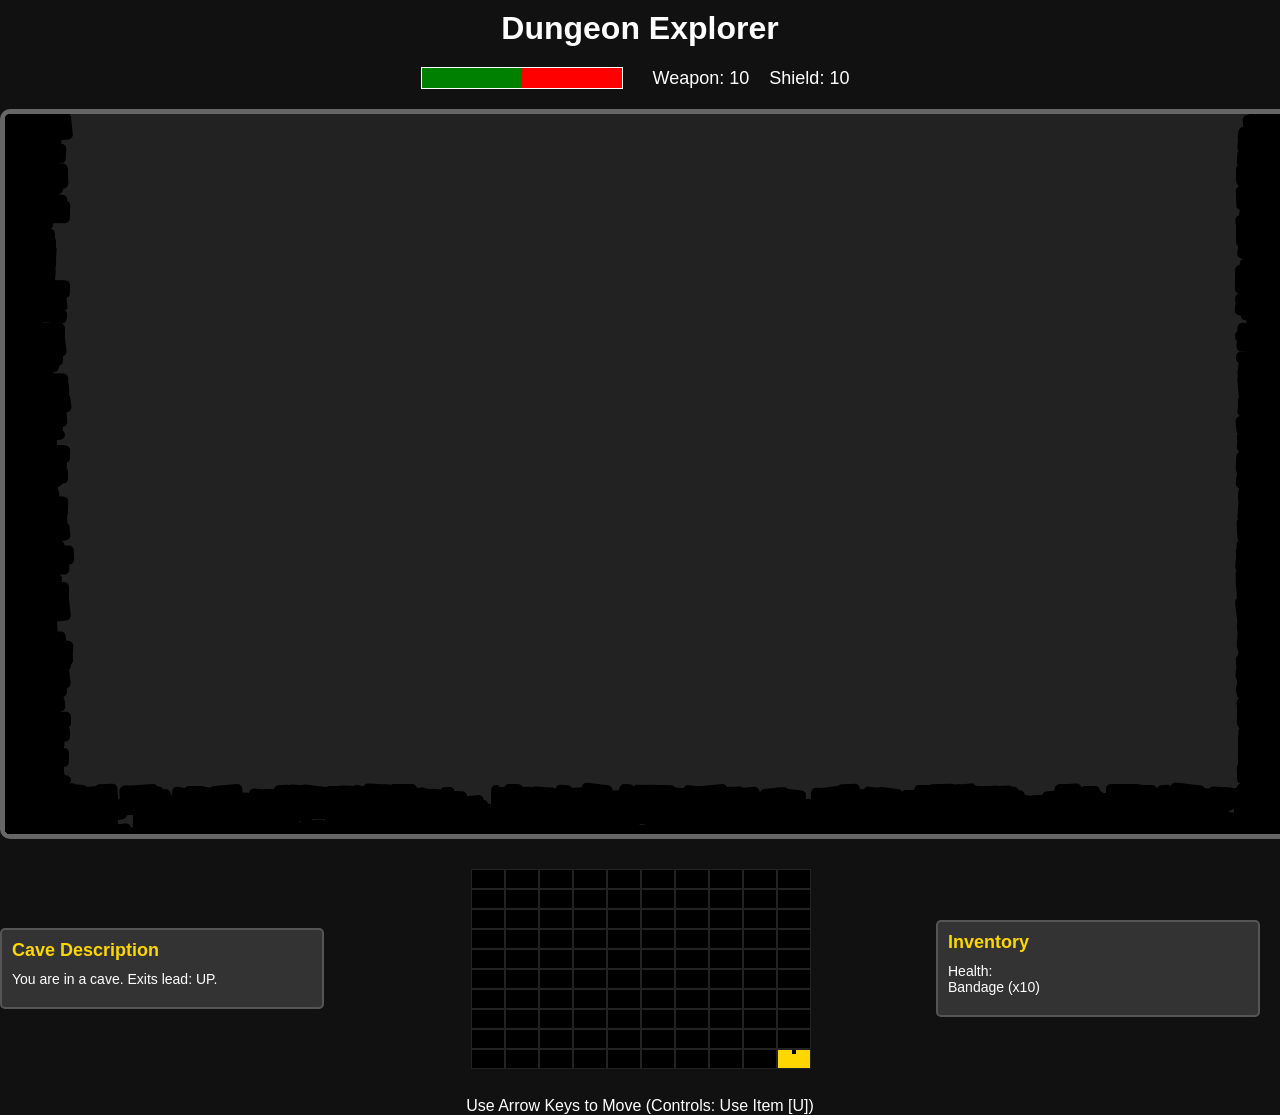
<file: index.html>
<!DOCTYPE html>
<html lang="en">
<head>
    <meta charset="UTF-8">
    <meta name="viewport" content="width=device-width, initial-scale=1.0">
    <title>Dungeon Explorer</title>
    <style>
        body {
            font-family: Arial, sans-serif;
            text-align: center;
            background-color: #111;
            color: white;
            margin: 0;
            max-width: 1280px;
            margin: 0 auto;
        }
    
        .wall-container {
            position: absolute;
            width: 100%;
            height: 100%;
        }
    
        .wall-chunk {
            position: absolute;
            background-color: #888; /* Default color; overridden by random color */
            border-radius: 5px; /* Optional: round edges of the chunks */
        }
    
        h1 {
            margin: 10px 0;
        }
    
        #game {
            max-width: 1280px;
            aspect-ratio: 16 / 9;
            width: 100%;
            margin: 20px auto;
            position: relative;
            background-color: #222;
            border: 5px solid #666;
            border-radius: 10px;
            overflow: hidden;
        }
    
        .wall, .ladder {
            position: absolute;
            background-color: #444;
        }
    
        .ladder {
            background-color: gold;
        }
    
        .wall.up, .ladder.up {
            top: 0;
            left: 0;
            width: 100%;
            height: 10px;
        }
    
        .wall.down, .ladder.down {
            bottom: 0;
            left: 0;
            width: 100%;
            height: 10px;
        }
    
        .wall.left, .ladder.left {
            left: 0;
            top: 0;
            width: 10px;
            height: 100%;
        }
    
        .wall.right, .ladder.right {
            right: 0;
            top: 0;
            width: 10px;
            height: 100%;
        }
    
        .enemy {
            position: absolute;
            top: 50%;
            left: 50%;
            transform: translate(-50%, -50%);
            width: 80px;
            height: 80px;
        }
    
        .artifact {
            position: absolute;
            top: 50%;
            left: 50%;
            transform: translate(-50%, -50%);
            width: 40px;
            height: 40px;
        }
    
        #mini-map {
            display: grid;
            grid-template-columns: repeat(10, 32px);
            grid-template-rows: repeat(10, 18px);
            gap: 2px;
            margin: 10px auto;
            width: max-content;
        }
    
        .mini-room {
            width: 32px;
            height: 18px;
            background-color: #333;
            border: 1px solid #222;
            position: relative;
        }
    
        .mini-room.discovered {
            background-color: #555;
        }
    
        .mini-room.current {
            background-color: gold;
        }
    
        .mini-exit {
            position: absolute;
            background-color: black;
            width: 4px;
            height: 4px;
        }
    
        .mini-exit.up {
            top: 0;
            left: 50%;
            transform: translateX(-50%);
        }
    
        .mini-exit.down {
            bottom: 0;
            left: 50%;
            transform: translateX(-50%);
        }
    
        .mini-exit.left {
            left: 0;
            top: 50%;
            transform: translateY(-50%);
        }
    
        .mini-exit.right {
            right: 0;
            top: 50%;
            transform: translateY(-50%);
        }
    
        .current-room {
            border: 3px solid gold;
            box-shadow: 0 0 10px rgba(255, 215, 0, 0.6);
        }
    
        #mini-map-container {
            display: flex;
            justify-content: center;
            align-items: center;
            margin: 20px auto;
        }
    
        #description-panel,
        #inventory-panel {
            width: 300px;
            padding: 10px;
            background-color: #333;
            border: 2px solid #555;
            border-radius: 5px;
            margin-right: 20px;
            text-align: left;
        }
    
        #description-panel h2,
        #inventory-panel h2 {
            margin: 0;
            font-size: 18px;
            color: gold;
        }
    
        #description-panel p,
        #inventory-panel p {
            margin: 10px 0;
            font-size: 14px;
        }

        #status-panel {
            display: flex;
            justify-content: center;
            align-items: center;
            margin: 20px auto;
        }

        #status-panel div {
            margin: 0 10px;
            font-size: 18px;
        }

        #status-panel h2 {
            margin: 0;
            font-size: 24px;
            color: gold;
        }

        #status-panel .health-bar-container,
        #status-panel .health-bar,
        #status-panel .health-fill {
            margin: 0; /* Ensure margin doesn't affect health bar */
        }
    
        /* Mobile breakpoint: stack mini-map container elements */
        @media (max-width: 1000px) {
            #mini-map-container {
                flex-direction: column;
                align-items: stretch;
            }
    
            #description-panel,
            #inventory-panel {
                margin: 10px auto;
                width: calc(100% - 40px); /* Make it more responsive for smaller screens */
            }
    
            #mini-map {
                margin: 10px auto;
            }
        }
    </style>


    
</head>
<body>
    <h1>Dungeon Explorer</h1>
    <div id="status-panel"></div>
    <div id="game"></div>
    <div id="mini-map-container">
        <div id="description-panel">
            <h2>Cave Description</h2>
            <p id="description">An unknown cave...</p>
        </div>
        <div id="mini-map"></div>
        <div id="inventory-panel">
            <h2>Inventory</h2>
            <p id="inventory">You are carrying nothing.</p>
        </div>
    </div>    <div id="info">Use Arrow Keys to Move</div>

    <script>
        const GRID_SIZE = 10;
        const TOTAL_SCREENS = GRID_SIZE * GRID_SIZE;
        const DIRECTIONS = {
            UP: [0, -1],
            DOWN: [0, 1],
            LEFT: [-1, 0],
            RIGHT: [1, 0]
        };

        const ENEMY_STATUSES = ["sleeping", "uninterested", "angry", "hungry", "curious"];

        const ENEMY_TYPES = [
            { name: "Troll", health: 100, strength: 10, maxCount: 10 },
            { name: "Cyclops", health: 200, strength: 40, maxCount: 5 },
            { name: "Minotaur", health: 300, strength: 60, maxCount: 3 },
            { name: "Goblin", health: 50, strength: 10, maxCount: 15 },
            { name: "Orc", health: 150, strength: 30, maxCount: 7 },
            { name: "Wraith", health: 250, strength: 50, maxCount: 4 },
            { name: "Demon", health: 500, strength: 70, maxCount: 2 }
        ];
        const BOSS_TYPES = [
            { name: "Dragon", health: 1000, strength: 100 },
            { name: "Lich King", health: 1000, strength: 100 },
            { name: "Demon Lord", health: 1000, strength: 100 },
            { name: "Hydra", health: 1000, strength: 100 }
        ];
        const FOOD_ITEMS = [
            { name: "apple", health: 50 },
            { name: "bread", health: 30 },
            { name: "cheese", health: 40 },
            { name: "meat", health: 50 },
        ]; 
        const HEALTH_ITEMS = [
            { name: "bandage", health: 100 },
            { name: "potion", health: 200 },
            { name: "elixir", health: 500 },
            { name: "herb", health: 50 }
        ]
        const SHIELD_ITEMS = [
            { name: "Wooden Shield", strength: 20 },
            { name: "Iron Shield", strength: 40 },
            { name: "Steel Shield", strength: 60 },
            { name: "Golden Shield", strength: 80 },
            { name: "Diamond Shield", strength: 100 }
        ];

        const WEAPON_ITEMS = [
            { name: "Wooden Sword", strength: 20, uses: 10 },
            { name: "Iron Sword", strength: 40, uses: 20 },
            { name: "Steel Sword", strength: 60, uses: 25 },
            { name: "Golden Sword", strength: 80, uses: 30 },
            { name: "Diamond Sword", strength: 100, uses: 10000 },
            { name: "Battle Axe", strength: 50, uses: 15 },
            { name: "War Hammer", strength: 70, uses: 20 },
            { name: "Magic Staff", strength: 90, uses: 10 },
            { name: "Crossbow", strength: 60, uses: 20 },
            { name: "Throwing Knives", strength: 30, uses: 5 },
            { name: "Asterion's Wrath", strength: 1000, uses: 1 } // Extremely powerful, one-time use
        ];

        const ARTIFACTS = ["Sword of Power", "Shield of Ages", "Ring of Fate", "Amulet of Souls"];

        const dungeon = Array.from({ length: TOTAL_SCREENS }, () => ({
            exits: [],
            discovered: false,
            enemy: null,
            enemyHealth: null,
            enemyStrength: null,
            isBoss: false,
            artifact: null,
            hasArtifact: false
        }));
        let currentX = GRID_SIZE - 1, currentY = GRID_SIZE - 1; 
        let player = 
            {
                'name': 'Player 1',
                'inventory': {
                    'food': [],
                    'weapon': [],
                    'shield': [],
                    'artifacts': [],
                    'health': [
                        { 'name': 'bandage', 'quantity': 10 }
                    ]
                },
                'health': 250,
                'max-health' : 500,
                'weaponstrength': 10,
                'shieldstrength': 10
            };
        
   
        function isInBounds(x, y) {
            return x >= 0 && x < GRID_SIZE && y >= 0 && y < GRID_SIZE;
        }

        function getIndex(x, y) {
            return y * GRID_SIZE + x;
        }

        function addExit(x1, y1, x2, y2) {
            const room1 = dungeon[getIndex(x1, y1)];
            const room2 = dungeon[getIndex(x2, y2)];
            const dx = x2 - x1;
            const dy = y2 - y1;

            if (dx === 0 && dy === -1) { room1.exits.push('UP'); room2.exits.push('DOWN'); }
            if (dx === 0 && dy === 1) { room1.exits.push('DOWN'); room2.exits.push('UP'); }
            if (dx === -1 && dy === 0) { room1.exits.push('LEFT'); room2.exits.push('RIGHT'); }
            if (dx === 1 && dy === 0) { room1.exits.push('RIGHT'); room2.exits.push('LEFT'); }
        }

        function generateMaze() {
            const stack = [];
            const visited = new Set();
            let x = GRID_SIZE - 1, y = GRID_SIZE - 1;
            visited.add(`${x},${y}`);
            stack.push({ x, y });

            while (stack.length > 0) {
                const current = stack[stack.length - 1];
                const { x, y } = current;

                const neighbors = [];
                for (const [_, [dx, dy]] of Object.entries(DIRECTIONS)) {
                    const nx = x + dx;
                    const ny = y + dy;
                    if (isInBounds(nx, ny) && !visited.has(`${nx},${ny}`)) {
                        neighbors.push({ x: nx, y: ny });
                    }
                }

                if (neighbors.length > 0) {
                    const next = neighbors[Math.floor(Math.random() * neighbors.length)];
                    addExit(x, y, next.x, next.y);
                    visited.add(`${next.x},${next.y}`);
                    stack.push(next);
                } else {
                    stack.pop();
                }
            }
        }

        function placeEnemies() {
            const bossPositions = new Set();
            while (bossPositions.size < 4) {
                const pos = Math.floor(Math.random() * TOTAL_SCREENS);
                if (pos !== 0 && pos !== TOTAL_SCREENS - 1) {
                    bossPositions.add(pos);
                    const bossIndex = bossPositions.size - 1;
                    dungeon[pos].isBoss = true;
                    dungeon[pos].enemy = BOSS_TYPES[bossIndex].name;
                    dungeon[pos].artifact = ARTIFACTS[bossIndex];
                    // add health to boss
                    dungeon[pos].enemyHealth = BOSS_TYPES[bossIndex].health;
                    dungeon[pos].enemyMaxHealth = BOSS_TYPES[bossIndex].health;
                    dungeon[pos].enemyStrength = BOSS_TYPES[bossIndex].strength;
                    // status is always angry
                    dungeon[pos].enemyStatus = 'angry';
                    console.log('Placed boss', dungeon[pos].enemy, 'in room', pos);
                }
            }

            dungeon.forEach((room, index) => {
                if (!room.isBoss && index !== 0 && index !== TOTAL_SCREENS - 1) {
                    if (Math.random() < 0.5) {
                        var randomEnemy = ENEMY_TYPES[Math.floor(Math.random() * ENEMY_TYPES.length)];
                        var enemyCount = dungeon.filter(r => r.enemy === randomEnemy.name).length;
                        if (enemyCount < randomEnemy.maxCount) {
                            room.enemy = randomEnemy.name;
                            room.enemyHealth = randomEnemy.health;
                            room.enemyMaxHealth = randomEnemy.health;
                            room.enemyStrength = randomEnemy.strength;
                            room.enemyStatus = ENEMY_STATUSES[Math.floor(Math.random() * ENEMY_STATUSES.length)];
                            console.log('Placed', room.enemyStatus, room.enemy, 'in room', index, 'there are', enemyCount + 1, 'of them');
                        }
                    }
                }
            });

        
        }

        function renderRoom() {
        
            const gameDiv = document.getElementById('game');
            const descriptionDiv = document.getElementById('description');
            gameDiv.innerHTML = '';  // Clear previous room
            console.log(getIndex(currentX, currentY));
            const currentRoom = dungeon[getIndex(currentX, currentY)];
            currentRoom.discovered = true;
            // if storedExits exists, restore the exits
            if (currentRoom.storedExits) {
                currentRoom.exits = currentRoom.storedExits;
                currentRoom.storedExits = null;
            }
            console.log(currentRoom);

            // Helper function to create a jagged rocky wall at the edges of the room
            function createRockyWall(direction) {
            const wallContainer = document.createElement('div');
            wallContainer.className = `wall-container ${direction.toLowerCase()}`;
            wallContainer.style.position = 'absolute';

            // Set position based on direction (top, bottom, left, right)
            if (direction === 'UP') {
                wallContainer.style.top = '-30px';
                wallContainer.style.left = '0';
                wallContainer.style.width = '100%';
                wallContainer.style.height = '50px';
            } else if (direction === 'DOWN') {
                wallContainer.style.bottom = '0';
                wallContainer.style.left = '0';
                wallContainer.style.width = '100%';
                wallContainer.style.height = '50px';
            } else if (direction === 'LEFT') {
                wallContainer.style.top = '0';
                wallContainer.style.left = '-20px';
                wallContainer.style.width = '50px';
                wallContainer.style.height = '100%';
            } else if (direction === 'RIGHT') {
                wallContainer.style.top = '0';
                wallContainer.style.right = '0';
                wallContainer.style.width = '50px';
                wallContainer.style.height = '100%';
            }

            // Add jagged wall chunks (irregular pieces of rock)
            const numChunks = 1000;  // Number of "chunks" per wall (adjustable)
            for (let i = 0; i < numChunks; i++) {
                const wallChunk = document.createElement('div');
                wallChunk.className = 'wall-chunk';

                // Each chunk will have a random width, height, and position to simulate a jagged rock
                const randomWidth = Math.floor(Math.random() * 30) + 10;  // Width of the chunk
                const randomHeight = Math.floor(Math.random() * 20) + 10; // Height of the chunk
                const randomX = Math.floor(Math.random() * 100);  // Horizontal offset (0 to 100%)
                const randomY = Math.floor(Math.random() * 100);  // Vertical offset (0 to 100%)
                const randomRotation = Math.floor(Math.random() * 15) - 7; // Rotation to make the chunk jagged
                const randomColor = 'black';  // Rock-like color

                wallChunk.style.width = `${randomWidth}px`;
                wallChunk.style.height = `${randomHeight}px`;
                wallChunk.style.position = 'absolute';
                wallChunk.style.left = `${randomX}%`;
                wallChunk.style.top = `${randomY}%`;
                wallChunk.style.backgroundColor = randomColor;
                wallChunk.style.transform = `rotate(${randomRotation}deg)`; // Make it look jagged

                wallContainer.appendChild(wallChunk);
            }

            gameDiv.appendChild(wallContainer);
            }

            // Create jagged walls along each edge (only if there is no exit)
            ['UP', 'DOWN', 'LEFT', 'RIGHT'].forEach(dir => {
            if (!currentRoom.exits.includes(dir)) {
                createRockyWall(dir);
            }
            });

            // Place the enemy slightly to the left side of the room
            if (currentRoom.enemy) {
                renderEnemy(currentRoom, gameDiv);
            }

            // Place the artifact further left from the enemy (if this is a boss room)
            if (currentRoom.isBoss) {
            const artifactDiv = document.createElement('img');
            artifactDiv.src = `images/${currentRoom.artifact.toLowerCase().replaceAll(' ', '_')}.png`;
            artifactDiv.className = 'artifact';
            artifactDiv.alt = currentRoom.artifact;

            // Position the artifact further to the left
            artifactDiv.style.left = '20%';  // Adjust as needed
            artifactDiv.style.top = '50%';   // Center vertically
            gameDiv.appendChild(artifactDiv);
            }
            let description = `You are in a cave. Exits lead: ${currentRoom.exits.join(', ') || 'nowhere'}.`;
            if (currentRoom.enemy) {
                description += ` You see ${['a', 'e', 'i', 'o', 'u'].includes(currentRoom.enemyStatus[0].toLowerCase()) ? 'an' : 'a'} ${currentRoom.enemyStatus} ${currentRoom.enemy} nearby.`;
                description += ` It has ${currentRoom.enemyHealth} health and ${currentRoom.enemyStrength} strength.`;
                if (currentRoom.enemyStatus === 'angry' || currentRoom.enemyStatus === 'hungry') {
                    description += ` The exits are blocked by the ${currentRoom.enemy}.`;
                    currentRoom.storedExits = currentRoom.exits;
                    currentRoom.exits = []; // Block exits if enemy is angry

                }
            }
            if (currentRoom.isBoss) {
                description += ` This cave contains the ${currentRoom.artifact}.`;
            }
            descriptionDiv.textContent = description;

            const infoDiv = document.getElementById('info');
            if (currentRoom.enemy) {
                if (currentRoom.enemyStatus === 'angry') {
                    infoDiv.textContent = 'The enemy is blocking the exits. You must defeat it or attempt to run to escape! (Controls: Attack [A], Run [R], Use Item [U])';
                } else if (currentRoom.enemyStatus === 'sleeping') {
                    infoDiv.textContent = 'The enemy is sleeping. You can try to sneak past it. (Controls: Move [Arrow Keys], Use Item [U])';
                } else if (currentRoom.enemyStatus === 'hungry') {
                    infoDiv.textContent = 'The enemy looks hungry. You can give it food or attack. (Controls: Give [G], Attack [A], Use Item [U])';
                } else {
                    infoDiv.textContent = 'An enemy is nearby. (Controls: Move [Arrow Keys], Attack [A], Use Item [U])';
                }
            } else {
                infoDiv.textContent = 'Use Arrow Keys to Move (Controls: Use Item [U])';
            }
            renderPlayerStatus();
            renderInventory();  // Update inventory after rendering the room
            renderMiniMap();  // Update mini-map after rendering the room
        }

        function renderPlayerStatus() {
            // output health, strength, weapon, shield to status panel
            const statusDiv = document.getElementById('status-panel');
            statusDiv.innerHTML = '';
            const healthDiv = document.createElement('div');
            const healthBarContainer = document.createElement('div');
            healthBarContainer.className = 'health-bar-container';
            const healthBar = document.createElement('div');
            healthBar.className = 'health-bar';
            healthBar.style.width = '200px';
            healthBar.style.height = '20px';
            healthBar.style.border = '1px solid white';
            healthBar.style.backgroundColor = 'red';

            const healthFill = document.createElement('div');
            healthFill.className = 'health-fill';
            healthFill.style.height = '100%';
            healthFill.style.width = `${(player.health / player['max-health']) * 100}%`;
            healthFill.style.backgroundColor = 'green';

            healthBar.appendChild(healthFill);
            healthBarContainer.appendChild(healthBar);
            statusDiv.appendChild(healthBarContainer);
            statusDiv.appendChild(healthDiv);
            const weaponDiv = document.createElement('div');
            weaponDiv.textContent = `Weapon: ${player.weaponstrength}`;
            statusDiv.appendChild(weaponDiv);
            const shieldDiv = document.createElement('div');
            shieldDiv.textContent = `Shield: ${player.shieldstrength}`;
            statusDiv.appendChild(shieldDiv);
        }

        function renderEnemy(currentRoom, gameDiv) {
            const enemyImg = document.createElement('img');
                enemyImg.src = `images/${currentRoom.enemy.toLowerCase().replaceAll(' ', '_')}.png`;
                enemyImg.className = 'enemy';
                enemyImg.alt = currentRoom.enemy;

                // Position the enemy on the left side of the room
                enemyImg.style.left = '10%';  // Adjust this value to place the enemy
                enemyImg.style.top = '50%';   // Center vertically
                gameDiv.appendChild(enemyImg);
                
                const enemyHealthBarContainer = document.createElement('div');
                enemyHealthBarContainer.className = 'health-bar-container';
                enemyHealthBarContainer.style.position = 'absolute';
                enemyHealthBarContainer.style.left = '6.8%';  // Align with enemy position
                enemyHealthBarContainer.style.top = '43%';   // Position above the enemy

                const enemyHealthBar = document.createElement('div');
                enemyHealthBar.className = 'health-bar';
                enemyHealthBar.style.width = '80px';
                enemyHealthBar.style.height = '5px';
                enemyHealthBar.style.border = '1px solid white';
                enemyHealthBar.style.backgroundColor = 'red';

                const enemyHealthFill = document.createElement('div');
                enemyHealthFill.className = 'health-fill';
                enemyHealthFill.style.height = '100%';
                enemyHealthFill.style.width = `${(currentRoom.enemyHealth / currentRoom.enemyMaxHealth) * 100}%`;
                enemyHealthFill.style.backgroundColor = 'green';

                enemyHealthBar.appendChild(enemyHealthFill);
                enemyHealthBarContainer.appendChild(enemyHealthBar);
                gameDiv.appendChild(enemyHealthBarContainer);
        }

        function renderMiniMap() {
            const miniMapDiv = document.getElementById('mini-map');
            miniMapDiv.innerHTML = ''; // Clear the mini-map

            // Loop through the rooms in the dungeon
            dungeon.forEach((room, index) => {
            const roomDiv = document.createElement('div');
            roomDiv.className = 'mini-room';

            // Set the background color based on whether the room is discovered
            if (room.discovered) {
                roomDiv.classList.add('discovered');
            } else {
                roomDiv.style.backgroundColor = 'black';  // Set undiscovered rooms to black
            }

            // Add the 'current' class if this is the current room
            if (index === getIndex(currentX, currentY)) {
                roomDiv.classList.add('current');
            }

            // Add mini-exit markers for each room based on its exits
            if (room.exits.includes('UP')) {
                const exitDiv = document.createElement('div');
                exitDiv.className = 'mini-exit up';
                roomDiv.appendChild(exitDiv);
            }
            if (room.exits.includes('DOWN')) {
                const exitDiv = document.createElement('div');
                exitDiv.className = 'mini-exit down';
                roomDiv.appendChild(exitDiv);
            }
            if (room.exits.includes('LEFT')) {
                const exitDiv = document.createElement('div');
                exitDiv.className = 'mini-exit left';
                roomDiv.appendChild(exitDiv);
            }
            if (room.exits.includes('RIGHT')) {
                const exitDiv = document.createElement('div');
                exitDiv.className = 'mini-exit right';
                roomDiv.appendChild(exitDiv);
            }

            // Append the room to the mini-map
            miniMapDiv.appendChild(roomDiv);
            });
        }

        function movePlayer(direction) {
            const [dx, dy] = DIRECTIONS[direction];
            const nextX = currentX + dx;
            const nextY = currentY + dy;
            const currentRoom = dungeon[getIndex(currentX, currentY)];

            // if the room contains a sleeping enemy, there is a 50% chance of waking it up. If it wakes up its status will change to one of the others - could be angry, hungry, curious, uninterested 
            if (currentRoom.enemy && currentRoom.enemyStatus === 'sleeping') {
                if (Math.random() < 0.5) {
                    currentRoom.enemyStatus = ENEMY_STATUSES[Math.floor(Math.random() * ENEMY_STATUSES.length)];
                        renderRoom();
                        return;
                }
            }

 

            if (currentRoom.exits.includes(direction) && isInBounds(nextX, nextY)) {
                currentX = nextX;
                currentY = nextY;
                renderRoom();
            }
        }

        window.addEventListener('keydown', (e) => {
            if (e.key === 'ArrowUp') movePlayer('UP');
            if (e.key === 'ArrowDown') movePlayer('DOWN');
            if (e.key === 'ArrowLeft') movePlayer('LEFT');
            if (e.key === 'ArrowRight') movePlayer('RIGHT');
            // add controls for Give (G), 'Attack (A)', 'Run (R)', 'Pick Up (P)', 'Eat (E)'
            if (e.key === 'g') {
                // give item to enemy (food for hungry enemies)
                // allow to select from inventory
            }
            if (e.key === 'u') {
                // if inventory is empty return
                if (player.inventory.length === 0 || player.health === 600 ) {
                    return;
                }
                // use item - allow to select from inventory
                // list all health and food items and give them a number to select
                let healthItems = player.inventory.health.map((item, index) => `${index + 1}. ${item.name} (${item.quantity})`);
                let foodItems = player.inventory.food.map((item, index) => `${index + 1}. ${item.name} (${item.quantity})`);
                let allItems = healthItems.concat(foodItems);
                let itemIndex = prompt(`Select an item to use:\n${allItems.join('\n')}`);
                if (itemIndex) {
                    itemIndex = parseInt(itemIndex) - 1;
                    let item = allItems[itemIndex];
                    let itemName = item.split(' ')[1];
                    // find item in inventory and get the health it adds - step through food and health to find it 
                    for (let i = 0; i < player.inventory.health.length; i++) {
                        if (player.inventory.health[i].name === itemName) {
                            item = player.inventory.health[i];
                        }
                    }
                    for (let i = 0; i < player.inventory.food.length; i++) {
                        if (player.inventory.food[i].name === itemName) {
                            item = player.inventory.food[i];
                        }
                    }
                    // get item health from FOOD_ITEMS or HEALTH_ITEMS
            

                    item = FOOD_ITEMS.find(item => item.name === itemName) || HEALTH_ITEMS.find(item => item.name === itemName);

                    //console.log(item);
                    player.health += item.health;
                    if (player.health > player['max-health']) {
                        player.health = player['max-health'];
                    }   
                    // remove item from inventory - step through and find selected item and reduce count by one, if count is 0 remove item
                    for (let i = 0; i < player.inventory.health.length; i++) {
                        if (player.inventory.health[i].name === itemName) {
                            player.inventory.health[i].quantity -= 1;
                            if (player.inventory.health[i].quantity === 0) {
                                player.inventory.health.splice(i, 1);
                            }
                        }
                    }
                    for (let i = 0; i < player.inventory.food.length; i++) {
                        if (player.inventory.food[i].name === itemName) {
                            player.inventory.food[i].quantity -= 1;
                            if (player.inventory.food[i].quantity === 0) {
                                player.inventory.food.splice(i, 1);
                            }
                        }
                    }
                   // alert(`You have used ${item.name} and gained ${item.health} health. You now have ${player.health} health.`);
                    renderInventory();
                }
            }
            if (e.key === 'a') {
                // attack enemy
                attackEnemy();
            }
            if (e.key === 'r') {
                // run from 25% chance of moving in a random available direction, if not forced to attack
                // if no enemy return
                let currentRoom = dungeon[getIndex(currentX, currentY)];
                if (!currentRoom.enemy) {
                    return;
                }
                let availableDirections = ['UP', 'DOWN', 'LEFT', 'RIGHT'].filter(dir => dungeon[getIndex(currentX, currentY)].exits.includes(dir));
                if (Math.random() < 0.25 && availableDirections.length > 0) {
                    alert('You manage to escape!')
                    const randomDirection = availableDirections[Math.floor(Math.random() * availableDirections.length)];
                    movePlayer(randomDirection);
                } else {
                    // add note to description that the enemy catches you and you must fight
                    alert('The enemy catches you and you must fight!');
                    let descriptionDiv = document.getElementById('description');
                    descriptionDiv.textContent += ' The enemy catches you and you must fight!';
                    attackEnemy();
                }
            }
            if (e.key === 'p') {
                // pick up item
            }
            if (e.key === 'e') {
                // eat food item - allow to select from inventory
            }
            renderPlayerStatus();

        });

        function attackEnemy() {
            
            // three rounds - if either health < 0, player or enemy dies
            currentRoom = dungeon[getIndex(currentX, currentY)];

            // if no enemy return
            if (!currentRoom.enemy) {
                return;
            }

            // make enemy angry
            currentRoom.enemyStatus = 'angry';

            
            let playerDamage = Math.floor(Math.random() * player.weaponstrength);
            let enemyDamage = Math.floor(Math.random() * currentRoom.enemyStrength);
            currentRoom.enemyHealth -= playerDamage;
            player.health -= enemyDamage;

            // update description
            let descriptionDiv = document.getElementById('description');
            descriptionDiv.textContent = `You attack the ${currentRoom.enemy} and deal ${playerDamage} damage. The ${currentRoom.enemy} has ${currentRoom.enemyHealth} health left. The ${currentRoom.enemy} attacks you and deals ${enemyDamage} damage. You have ${player.health} health left.`;
            // wait 2 seconds for next round;
            renderEnemy(currentRoom, document.getElementById('game'));

        
            if (player.health <= 0) {
                // player dies
                let descriptionDiv = document.getElementById('description');
                descriptionDiv.textContent = `You have been defeated by the ${currentRoom.enemy}. Game Over!`;
                // reset game
                currentX = GRID_SIZE - 1;
                currentY = GRID_SIZE - 1;
                health = 100;
                inventory = [];
                alert(`You have been defeated by the ${currentRoom.enemy}. Game Over!`);
                // reload the game page
                location.reload();    
            } else if (currentRoom.enemyHealth <= 0) {
                // enemy dies
                alert(`You have defeated the ${currentRoom.enemy}.`);
                let descriptionDiv = document.getElementById('description');
                descriptionDiv.textContent = `You have defeated the ${currentRoom.enemy}.`;
                // remove enemy from room
                currentRoom.enemy = null;
                currentRoom.enemyHealth = null;
                currentRoom.enemyStrength = null;
                currentRoom.enemyStatus = null;
                renderRoom();
            }
        }

        function renderInventory() {
            const inventoryDiv = document.getElementById('inventory');
            inventoryDiv.innerHTML = ''; // Clear the inventory

            // Helper function to create inventory item elements
            function createInventoryItem(item, quantity) {
                const itemDiv = document.createElement('div');
                itemDiv.textContent = `${item} (x${quantity})`;
                return itemDiv;
            }

            // Loop through the player's inventory and display each item
            for (const category in player.inventory) {
                if (player.inventory[category].length > 0) {
                    const categoryDiv = document.createElement('div');
                    categoryDiv.textContent = category.charAt(0).toUpperCase() + category.slice(1) + ':';
                    inventoryDiv.appendChild(categoryDiv);

                    player.inventory[category].forEach((item) => {
                        const itemDiv = createInventoryItem(item.name.charAt(0).toUpperCase() + item.name.slice(1), item.quantity || 1);
                        inventoryDiv.appendChild(itemDiv);
                    });
                }
            }
        }

        generateMaze();
        placeEnemies();
        renderRoom();
    </script>
</body>
</html>
</file>
